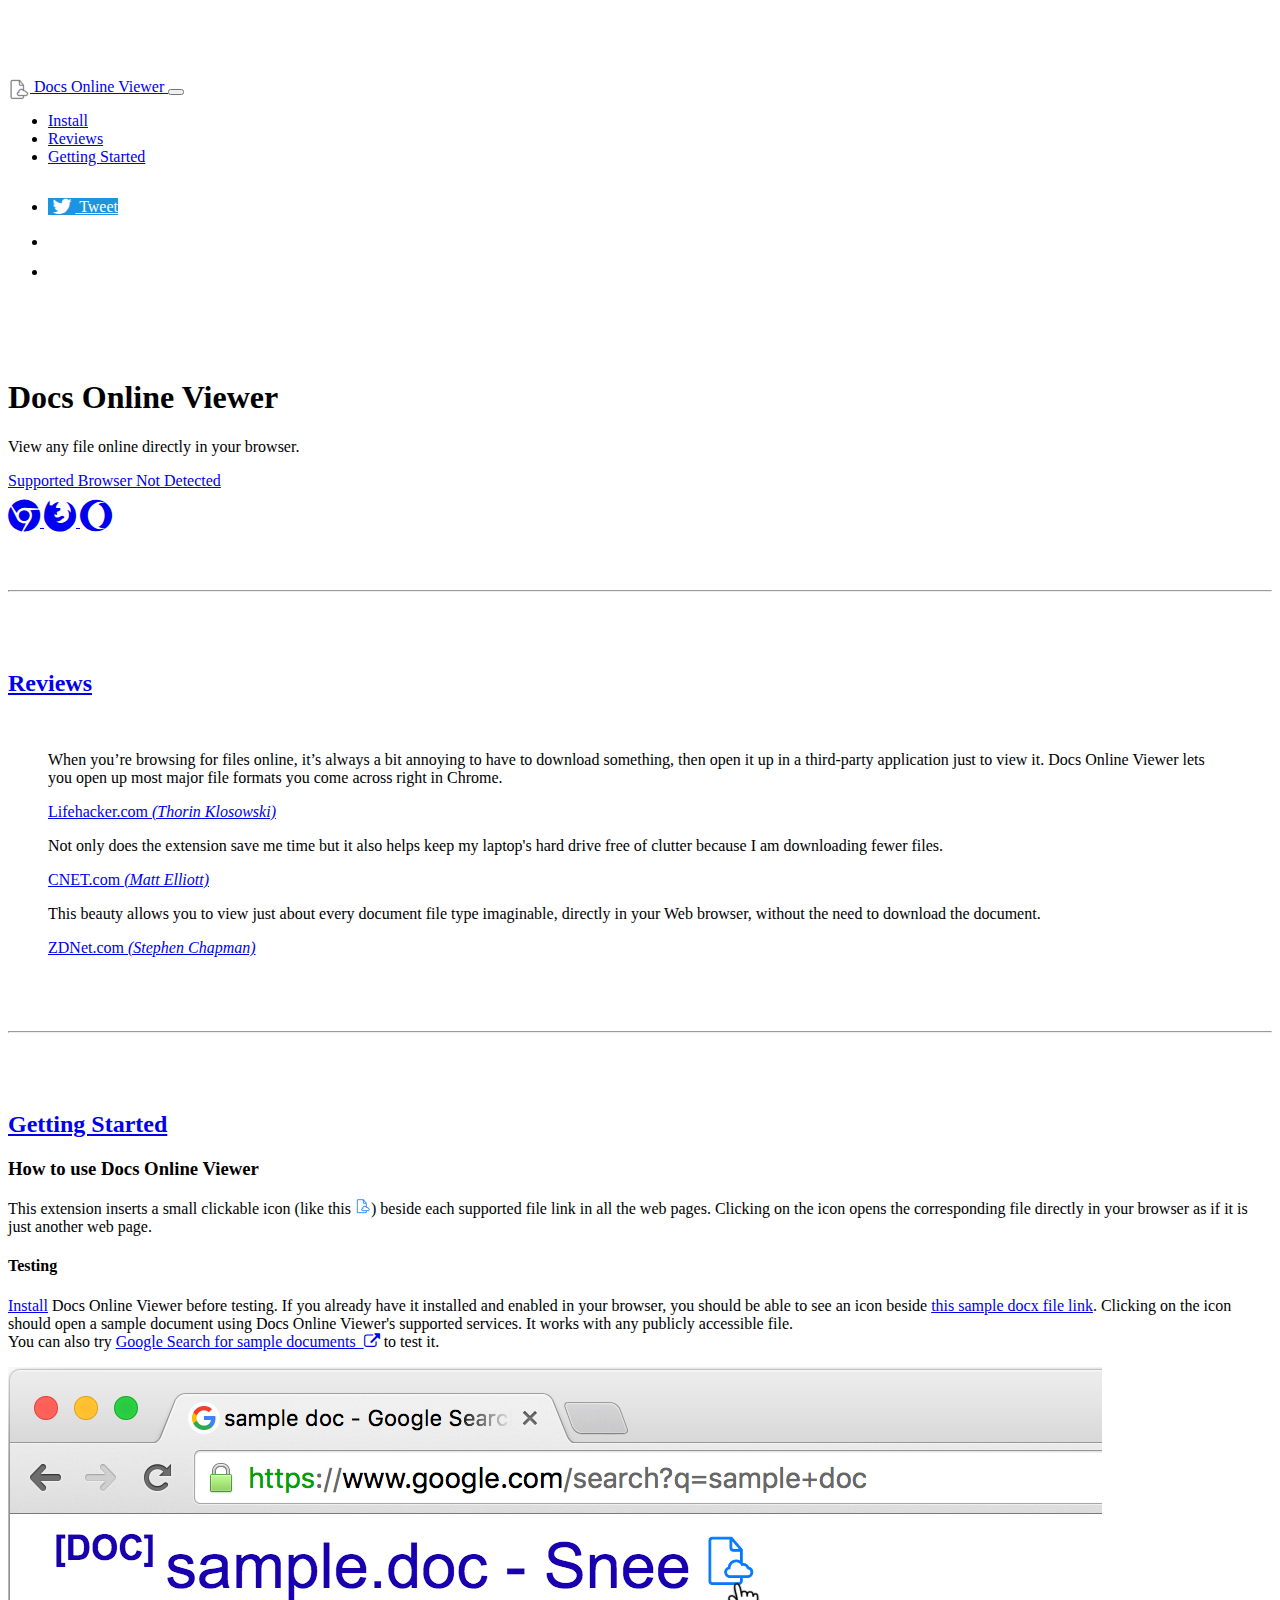
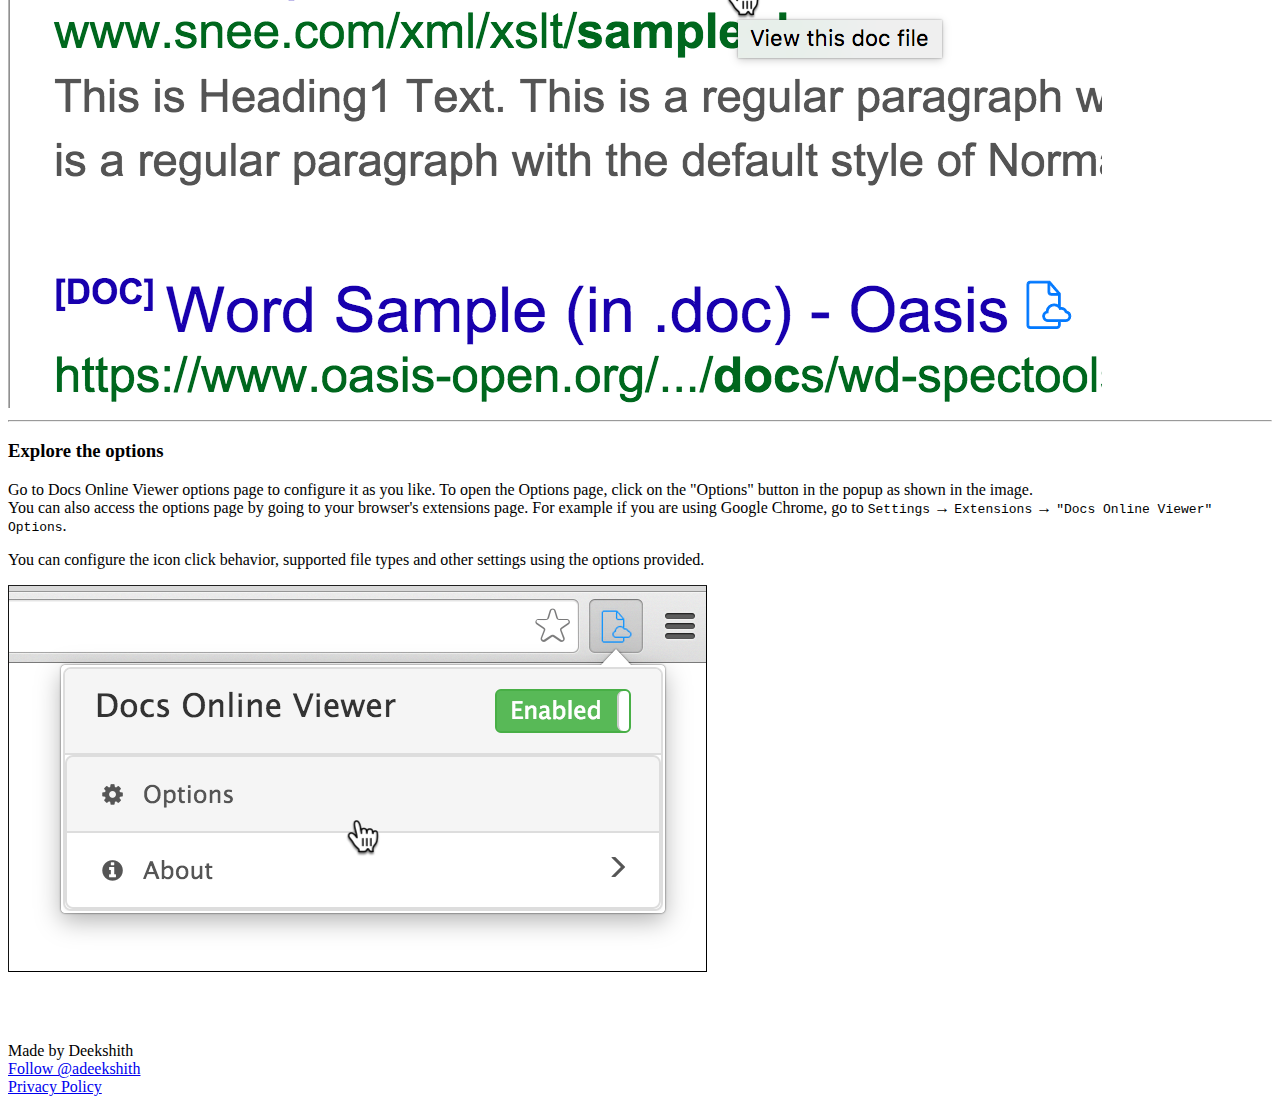
<file: index.html>
<!DOCTYPE html>
<html lang="en" itemscope itemtype="http://schema.org/Product">
<head>
    <meta http-equiv="content-type" content="text/html; charset=UTF-8">
    <meta charset="utf-8">
    <meta name="description"
          content="Browser extension to open any file on the web. Fast, user friendly and free. Works in Chrome, Firefox, Opera and other browsers. Supports all major file formats">
    <meta name="keywords"
          content="open in google docs, open document, Google Docs, document, view, browser extension, addon, extension, chrome, firefox, opera, safari, vivaldi, userscript, software, open source">
    <meta name="author" content="Deekshith Allamaneni">

    <link rel="chrome-webstore-item"
          href="https://chrome.google.com/webstore/detail/docs-online-viewer/gmpljdlgcdkljlppaekciacdmdlhfeon">

    <!-- Open Graph Protocol Markup -->
    <meta property="og:title" content="Docs Online Viewer"/>
    <meta property="og:type" content="product">
    <meta property="og:image" content="https://dov.parishod.com/assets/images/dov-icon-beside-link-screenshot.png">
    <meta property="og:url" content="https://dov.parishod.com/">
    <meta property="og:description"
          content="Open and view any online file in your browser. Supports almost all major file and document formats. Fast, easy to use and free.">
    <!-- End Open Graph Protocol Markup -->

    <!-- ItemProps SchemaOrg Product tags -->
    <meta itemprop="name" content="Docs Online Viewer">
    <meta itemprop="description"
          content="Open any file in your browser with Docs Online Viewer browser extension. Works in Chrome, Firefox, Opera and other browsers.">
    <meta itemprop="image" content="https://dov.parishod.com/assets/images/dov-icon-beside-link-screenshot.png">
    <!-- End ItemProps SchemaOrg Product tags -->

    <title>Docs Online Viewer</title>
    <link rel="icon"
          type="image/png"
          href="assets/images/dov-brand-favicon.png">
    <meta name="viewport" content="width=device-width, initial-scale=1, maximum-scale=1">

    <!-- Plausible analytics -->
    <script defer data-domain="dov.parishod.com" src="https://sugar.mawoka.eu.org/js/script.js"></script>
</head>
<script>
    const navbar = document.getElementsByClassName("navbar-collapse");
    const changeNavbar = () => {
        console.log("changeNavbar");
        if (navbar[0].classList.contains("collapse")) {
            navbar[0].classList.remove("collapse");
        } else {
            navbar[0].classList.add("collapse");
        }
    };
</script>
<body>
<div class="navbar navbar-default navbar-fixed-top">
    <div class="container">
        <div class="navbar-header">
            <a class="navbar-brand" href="#">
                <img src="assets/images/navbar-brand-icon.svg" alt="DOV Brand Icon" class="pull-left" width="22px"
                     height="22px">
                &nbsp;Docs Online Viewer
            </a>
            <button type="button" class="navbar-toggle" data-toggle="collapse" data-target=".navbar-collapse" onclick="changeNavbar()">
                <span class="icon-bar"></span>
                <span class="icon-bar"></span>
                <span class="icon-bar"></span>
            </button>
        </div>
        <div class="collapse navbar-collapse" id="navbar-collapse">
            <ul class="nav navbar-nav">
                <li><a href="#install">Install</a></li>
                <li><a href="#reviews">Reviews</a></li>
                <li><a href="#getting-started">Getting Started</a></li>
            </ul>
            <ul class="nav navbar-nav navbar-right">
                <li>
                    <div class="navbar-social-buttons">
                        <a href="https://twitter.com/share?text=View%20any%20file%20in%20your%20browser%20with%20Docs%20Online%20Viewer.&url=http://dov.parishod.com/"
                           target="_blank"
                           class="twitter-share-button btn btn-twitter-brand btn-xs"
                           data-url="httpw://dov.parishod.com/"
                           data-text="View any file online using this browser extension for Chrome, Firefox and Opera"
                           data-via="adeekshith" data-hashtags="DocsOnlineViewer">
                            <i class="fa fa-twitter fa-lg fa-fw"></i> Tweet
                        </a>
                    </div>
                </li>
                <li class="navbar-social-buttons">
                    <div class="fb-like"
                         data-href="http://dov.parishod.com/"
                         data-layout="button_count"
                         data-action="like"
                         data-share="true"
                         data-show-faces="true">
                    </div>
                </li>
                <li class="navbar-social-buttons">
                    <div class="g-plusone" data-size="medium" data-href="https://dov.parishod.com/"></div>
                </li>
            </ul>
        </div><!--/.nav-collapse -->
    </div>
</div>


<section class="container container-fluid text-center" id="install">
    <h1 class="v-center">Docs Online Viewer</h1>
    <div class="row">
        <div class="col-xs-12 col-sm-12 col-md-12 col-lg-12 ">
            <p class="lead">
                View any file online directly in your browser.
            </p>
        </div>
    </div><!--/row-->
    <div class="row">
        <div class="col-xs-12 col-sm-4 col-sm-offset-4 col-md-4 col-md-offset-4 col-lg-4 col-lg-offset-4">
            <a id="dov-install-button" href="#"
               class="btn btn-primary btn-block btn-lg disabled" role="button">Supported Browser Not Detected</a>
        </div>
    </div>
    <div class="row supported-browsers-group">
        <div class="col-xs-12 col-sm-4 col-sm-offset-4 col-md-4 col-md-offset-4 col-lg-4 col-lg-offset-4">
            <a id="supported-browser-icon-chrome" class="text-muted"
               href="https://chrome.google.com/webstore/detail/docs-online-viewer/gmpljdlgcdkljlppaekciacdmdlhfeon">
                <i class="fa fa-chrome fa-2x"></i>
            </a>
            <a id="supported-browser-icon-firefox" class="text-muted"
               href="https://addons.mozilla.org/en-US/firefox/addon/docs-online-viewer/">
                <i class="fa fa-firefox fa-2x"></i>
            </a>
            <a id="supported-browser-icon-opera" class="text-muted"
               href="https://addons.opera.com/en/extensions/details/docs-online-viewer/">
                <i class="fa fa-opera fa-2x"></i>
            </a>
        </div>
    </div>
</section>

<hr>

<section class="container container-fluid text-center" id="reviews">
    <h2><a href="#reviews">Reviews</a></h2>
    <br/>
    <div class="row">
        <div class="col-xs-12 col-sm-12 col-md-12 col-lg-12">
            <blockquote>
                <p>
                    When you’re browsing for files online, it’s always a bit annoying to have to download something,
                    then open it up in a third-party application just to view it. Docs Online Viewer lets you open up
                    most major file formats you come across right in Chrome.
                </p>
                <footer>
                    <a href="https://lifehacker.com/docs-online-viewer-opens-up-most-major-file-formats-dir-1755202427"
                       target="_blank">Lifehacker.com <i class="text-muted">(Thorin Klosowski)</i></a>
                </footer>
            </blockquote>
        </div>
        <div class="col-xs-12 col-sm-12 col-md-6 col-lg-6">
            <blockquote>
                <p>
                    Not only does the extension save me time but it also helps keep my laptop's hard drive free of
                    clutter because I am downloading fewer files.
                </p>
                <footer>
                    <a href="https://www.cnet.com/how-to/open-nearly-any-file-type-right-in-chrome-with-docs-online-viewer/"
                       rel="nofollow" target="_blank">CNET.com <i class="text-muted">(Matt Elliott)</i></a>
                </footer>
            </blockquote>
        </div>
        <div class="col-xs-12 col-sm-12 col-md-6 col-lg-6">
            <blockquote>
                <p>
                    This beauty allows you to view just about every document file type imaginable, directly in your
                    Web browser, without the need to download the document.
                </p>
                <footer>
                    <a href="https://www.zdnet.com/search-ninja-part-5-must-have-productivity-boosting-firefox-add-ons-7000004803/"
                       target="_blank">ZDNet.com <i class="text-muted">(Stephen Chapman)</i></a>
                </footer>
            </blockquote>
        </div>
    </div>
</section>

<hr>

<section class="container container-fluid section-fullpage" id="getting-started">
    <h2 class="text-center"><a href="#getting-started">Getting Started</a></h2>
    <div class="row">
        <div class="col-xs-12 col-sm-12 col-md-8 col-lg-8">
            <h3>How to use Docs Online Viewer</h3>
            <p>
                This extension inserts a small clickable icon (like this <img
                    src="assets/images/beside-link-icon.svg" width="16px" height="16px"
                    alt="Docs Online Viewer app icon">) beside each supported file link in all the web pages.
                Clicking on the icon opens the corresponding file directly in your browser as if it is just another
                web page.
            </p>
            <h4>Testing</h4>
            <p>
                <a href="#">Install</a> Docs Online Viewer before testing. If you already have it installed and
                enabled in your browser, you should be able to see an icon beside <a
                    href="assets/media/dov-sample-docx-file.docx">this sample docx file link</a>.
                Clicking on the icon should open a sample document using Docs Online Viewer's supported services. It
                works with any publicly accessible file.
                <br/>
                You can also try <a class="btn btn-default btn-xs" role="button"
                                    href="https://www.google.com/search?q=sample+doc+filetype:doc" rel="nofollow"
                                    target="_blank">Google Search for sample documents &nbsp;<i
                    class="fa fa-external-link"></i></a> to test it.
            </p>
        </div>

        <div class="col-xs-12 col-sm-12 col-md-4 col-lg-4">
            <a href="assets/images/dov-icon-beside-link-screenshot.png"
               data-lightbox="dov-scr-working-display-image-1"
               data-title="Screenshot of Docs Online Viewer in action.">
                <img src="assets/images/dov-icon-beside-link-screenshot.png" class="img-responsive"
                     alt="Screenshot of Docs Online Viewer in action.">
            </a>
        </div>
    </div>
    <hr>
    <div class="row">
        <div class="col-xs-12 col-sm-12 col-md-8 col-lg-8">
            <h3>Explore the options</h3>
            <p>
                Go to Docs Online Viewer options page to configure it as you like.
                To open the Options page, click on the "Options" button in the popup as shown in the image.
                <br/>
                You can also access the options page by going to your browser's extensions page. For example if you
                are using Google Chrome, go to
                <code>Settings</code> &rarr; <code>Extensions</code> &rarr; <code>"Docs Online Viewer"
                Options</code>.
            </p>
            <p>
                You can configure the icon click behavior, supported file types and other settings using the options
                provided.
            </p>
        </div>

        <div class="col-xs-12 col-sm-12 col-md-4 col-lg-4">
            <a href="assets/images/dov-browser-action-options-click-screenshot.png"
               data-lightbox="dov-scr-browser-action-popup-options-click-image-1"
               data-title="Click on Options button in the popup to open the options page.">
                <img src="assets/images/dov-browser-action-options-click-screenshot.png" class="img-responsive"
                     alt="Screenshot of browser action popup.">
            </a>
        </div>
    </div>
    <div id="dov-first-run-feedback" class="row" style="display: none">
        <div class="col-xs-12 col-sm-12 col-md-8 col-lg-8">
            <div id="dov-options-feedback" class="text-center">
                <p class="lead">Did you like it?</p>
                <div class="btn-group btn-group-sm">
                    <button id="user-liked-dov-options-feedback" type="button" class="btn btn-link">
                        <div class="text-success text-center">
                            <i class="fa fa-thumbs-o-up fa-3x"></i>
                            <p class="lead">I like it!</p>
                        </div>
                    </button>
                    <button id="user-disliked-dov-options-feedback" type="button" class="btn btn-link text-muted">
                        <div class="text-muted text-center">
                            <i class="fa fa-thumbs-o-down fa-3x"></i>
                            <p class="lead">I have issues!</p>
                        </div>
                    </button>
                </div>
            </div>
        </div>
    </div>
</section>

<!-- Footer -->
<footer class="footer">
    <div class="container text-center">
        <p class="text-muted">
            Made by Deekshith
            <br/>
            <a href="https://twitter.com/adeekshith" class="twitter-follow-button" data-show-count="false"
               data-show-screen-name="false" title="Deekshith's Twitter Profile">Follow @adeekshith</a>
            <br/>
            <a href="./privacy/index.html">Privacy Policy</a>
        </p>
    </div>
</footer>

<!-- Loading required CSS files -->
<link rel="stylesheet" href="https://maxcdn.bootstrapcdn.com/bootstrap/3.3.6/css/bootstrap.min.css"
      integrity="sha384-1q8mTJOASx8j1Au+a5WDVnPi2lkFfwwEAa8hDDdjZlpLegxhjVME1fgjWPGmkzs7" crossorigin="anonymous">
<link href="css/styles.css" rel="stylesheet">
<link rel="stylesheet" href="https://maxcdn.bootstrapcdn.com/font-awesome/4.5.0/css/font-awesome.min.css">

<!-- Loading Required Scripts -->
<script src="libs/dk-utils.js"></script>
<script src="libs/browser-detect.js"></script>
<!--<script src="https://maxcdn.bootstrapcdn.com/bootstrap/3.3.6/js/bootstrap.min.js"
        integrity="sha384-0mSbJDEHialfmuBBQP6A4Qrprq5OVfW37PRR3j5ELqxss1yVqOtnepnHVP9aJ7xS"
        crossorigin="anonymous"></script>-->
<script src="js/dov-install-helper.js"></script>
</body>
</html>
</file>
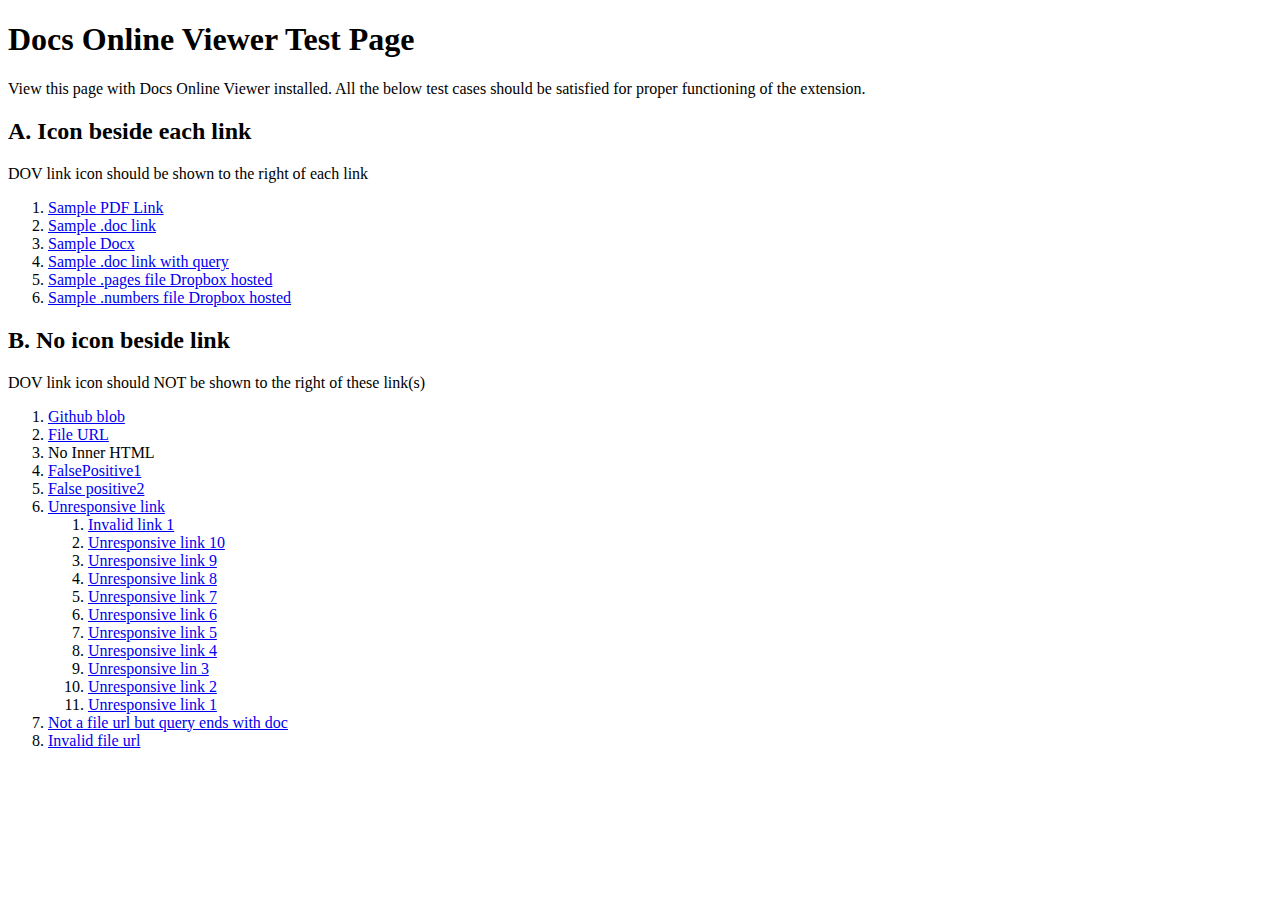
<file: tools/test-dov.html>
<!doctype html>

<html lang="en">
<head>
  <meta charset="utf-8">

  <title>Docs Online Viewer Test Page</title>
  <meta name="description" content="Links and other use cases to test Docs Online Viewer browser extension.">
  <meta name="author" content="Deekshith Allamaneni">

</head>

<body>
  <header>
  		<h1>Docs Online Viewer Test Page</h1>
  </header>
  <p>
  	View this page with Docs Online Viewer installed. All the below test cases should be satisfied for proper functioning of the extension.
  </p>
  <article>
  	<header>
  		<h2>A. Icon beside each link</h2>
  	</header>
  	<p>
  		DOV link icon should be shown to the right of each link
  		<ol>
  			<li>
  				<a href="http://docs.oracle.com/javase/specs/jls/se8/jls8.pdf">Sample PDF Link</a>
  			</li>
  			<li>
  				<a href="http://www.snee.com/xml/xslt/sample.doc">Sample .doc link</a>
  			</li>
	  		<li>
				<a href="https://respondus.files.wordpress.com/2011/09/respondus-docx-sample-file.docx">Sample Docx</a>
			</li>
	  		<li>
				<a href="http://www.snee.com/xml/xslt/sample.doc?test=docsview">Sample .doc link with query</a>
	  		</li>
	  		<li>
		  		<a href="https://www.dropbox.com/s/vlk3a1r6l8ib3wu/sample.pages?dl=1">Sample .pages file Dropbox hosted</a>
	  		</li>
	  		<li>
		  		<a href="https://www.dropbox.com/s/qq2ybhb0ko8xwpo/sample.numbers?dl=1">Sample .numbers file Dropbox hosted</a>
	  		</li>
  		</ol>
  	</p>
  </article>

  <article>
  	<header>
  		<h2>B. No icon beside link</h2>
  	</header>
  	<p>
  		DOV link icon should NOT be shown to the right of these link(s)
  		<ol>
  			<li>
  				<a href="https://github.com/alexdobin/STAR/blob/master/doc/STARmanual.pdf">Github blob</a>
  			</li>
  			<li>
  				<a href="file:///Users/deekshith/test.pdf">File URL</a>
  			</li>
  			<li>
  				No Inner HTML<a href="http://www.snee.com/xml/xslt/sample.doc"></a>
  			</li>
        	<li>
          		<a href="https://www.reddit.com/top/">FalsePositive1</a>
        	</li>
	  		<li>
				<a href="https://github.com/UNIT6-open/TemplateEngine.Docx">False positive2</a>
			</li>
	  		<li>
		  		<a href="http://userscripts.org/sample.Docx">Unresponsive link</a>
				<ol>
					<li>
						<a href="http://nonworkinglink.weg/sample6.Docx">Invalid link 1</a>
					</li>
					<li>
						<a href="http://userscripts.org/sample6.Docx">Unresponsive link 10</a>
					</li>
					<li>
						<a href="http://userscripts.org/sample5.Docx">Unresponsive link 9</a>
					</li>
					<li>
						<a href="http://userscripts.org/sample4.Docx">Unresponsive link 8</a>
					</li>
					<li>
						<a href="http://userscripts.org/sample3.Docx">Unresponsive link 7</a>
					</li>
					<li>
						<a href="http://userscripts.org/sample2.pdf">Unresponsive link 6</a>
					</li>
					<li>
						<a href="http://userscripts.org/sample.pages">Unresponsive link 5</a>
					</li>
					<li>
						<a href="http://userscripts.org/sample.Docx">Unresponsive link 4</a>
					</li>
					<li>
						<a href="http://userscripts.org/sample.doc">Unresponsive lin 3</a>
					</li>
					<li>
						<a href="http://userscripts.org/sample.pdf">Unresponsive link 2</a>
					</li>
					<li>
						<a href="http://userscripts.org/sample.Docx">Unresponsive link 1</a>
					</li>
				</ol>
	  		</li>
	  		<li>
		  		<a href="http://google.com?test=doc">Not a file url but query ends with doc</a>
	  		</li>
	  		<li>
		  		<a href="http://google.com/asasasa.pdf">Invalid file url</a>
	  		</li>
  		</ol>
  	</p>
  </article>
</body>
</html>
</file>
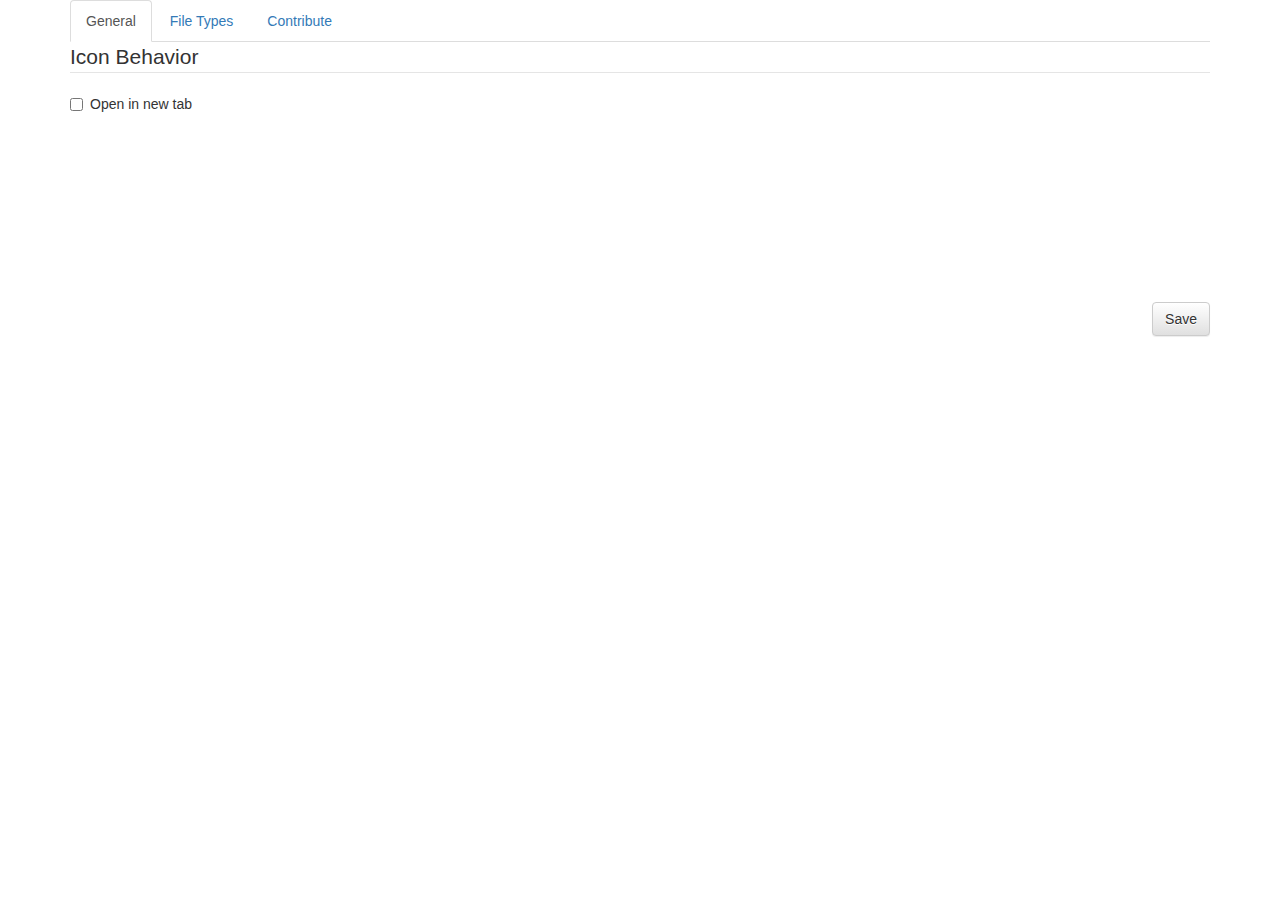
<file: src/html/options.html>
<!--
  Copyright 2016 Deekshith Allamaneni
-->
<!DOCTYPE html>
<html lang="en">
<head>
    <title>Docs Online Viewer Options</title>
    <meta charset="utf-8">
    <link rel="stylesheet" href="../css/bootstrap/3.3.5/bootstrap.min.css">
    <link rel="stylesheet" href="../css/bootstrap/3.3.5/bootstrap-theme.min.css">
    <link rel="stylesheet" href="../css/font-awesome/css/font-awesome.min.css">
    <link rel="stylesheet" href="../css/options.css">
    <script type="text/javascript" src="../js/libs/jquery-2.1.4.min.js"></script>
    <script type="text/javascript" src="../js/libs/bootstrap/3.3.5/bootstrap.min.js"></script>
    <script type="text/javascript" src="../js/libs/dov-utils.js"></script>
</head>
<body>

<div class="container">
    <ul class="nav nav-tabs">
        <li class="active"><a data-toggle="tab" href="#home">General</a></li>
        <li><a data-toggle="tab" href="#menu1">File Types</a></li>
        <li><a data-toggle="tab" href="#menu2">Contribute</a></li>
    </ul>

    <div class="tab-content options-min-dimensions">
        <div id="home" class="tab-pane fade in active">
            <fieldset>
                <legend>Icon Behavior</legend>
                <label class="checkbox-inline"><input type="checkbox" value="" id="pref-dov-icon-newtab">Open in new tab</label>
            </fieldset>
            <br/>
        </div>
        <div id="menu1" class="tab-pane fade">
            <fieldset>
                <div>
                    <table class="table borderless table-condensed">
                        <thead>
                        </thead>
                        <tbody>
                        <tr>
                            <td><label class="checkbox-inline"><input type="checkbox" id="pref-filetype-enable-ai" value="">AI</label></td>
                            <td><label class="checkbox-inline"><input type="checkbox" id="pref-filetype-enable-csv" value="">CSV</label></td>
                            <td><label class="checkbox-inline"><input type="checkbox" id="pref-filetype-enable-doc" value="">DOC</label></td>
                            <td><label class="checkbox-inline"><input type="checkbox" id="pref-filetype-enable-docx" value="">DOCX</label></td>
                        </tr>
                        <tr>
                            <td><label class="checkbox-inline"><input type="checkbox" id="pref-filetype-enable-dxf" value="">DXF</label></td>
                            <td><label class="checkbox-inline"><input type="checkbox" id="pref-filetype-enable-eps" value="">EPS</label></td>
                            <td><label class="checkbox-inline"><input type="checkbox" id="pref-filetype-enable-odp" value="">ODP</label></td>
                            <td><label class="checkbox-inline"><input type="checkbox" id="pref-filetype-enable-ods" value="">ODS</label></td>
                        </tr>
                        <tr>
                            <td><label class="checkbox-inline"><input type="checkbox" id="pref-filetype-enable-odt" value="">ODT</label></td>
                            <td><label class="checkbox-inline"><input type="checkbox" id="pref-filetype-enable-pages" value="">PAGES</label></td>
                            <td><label class="checkbox-inline"><input type="checkbox" id="pref-filetype-enable-pdf" value="">PDF</label></td>
                            <td><label class="checkbox-inline"><input type="checkbox" id="pref-filetype-enable-pps" value="">PPS</label></td>
                        </tr>
                        <tr>
                            <td><label class="checkbox-inline"><input type="checkbox" id="pref-filetype-enable-ppt" value="">PPT</label></td>
                            <td><label class="checkbox-inline"><input type="checkbox" id="pref-filetype-enable-pptx" value="">PPTX</label></td>
                            <td><label class="checkbox-inline"><input type="checkbox" id="pref-filetype-enable-ps" value="">PS</label></td>
                            <td><label class="checkbox-inline"><input type="checkbox" id="pref-filetype-enable-psd" value="">PSD</label></td>
                        </tr>
                        <tr>
                            <td><label class="checkbox-inline"><input type="checkbox" id="pref-filetype-enable-rtf" value="">RTF</label></td>
                            <td><label class="checkbox-inline"><input type="checkbox" id="pref-filetype-enable-sxc" value="">SXC</label></td>
                            <td><label class="checkbox-inline"><input type="checkbox" id="pref-filetype-enable-sxi" value="">SXI</label></td>
                            <td><label class="checkbox-inline"><input type="checkbox" id="pref-filetype-enable-sxw" value="">SXW</label></td>
                        </tr>
                        <tr>
                            <td><label class="checkbox-inline"><input type="checkbox" id="pref-filetype-enable-tif" value="">TIF</label></td>
                            <td><label class="checkbox-inline"><input type="checkbox" id="pref-filetype-enable-tiff" value="">TIFF</label></td>
                            <td><label class="checkbox-inline"><input type="checkbox" id="pref-filetype-enable-ttf" value="">TTF</label></td>
                            <td><label class="checkbox-inline"><input type="checkbox" id="pref-filetype-enable-wpd" value="">WPD</label></td>
                        </tr>
                        <tr>
                            <td><label class="checkbox-inline"><input type="checkbox" id="pref-filetype-enable-xls" value="">XLS</label></td>
                            <td><label class="checkbox-inline"><input type="checkbox" id="pref-filetype-enable-xlsx" value="">XLSX</label></td>
                            <td><label class="checkbox-inline"><input type="checkbox" id="pref-filetype-enable-xps" value="">XPS</label></td>
                        </tr>
                        </tbody>
                    </table>
                </div>
            </fieldset>
        </div>
        <div id="menu2" class="tab-pane fade">
            <div id="dov-options-feedback" class="text-center">
                <p class="lead">How do you like Docs Online Viewer?</p>
                <div class="btn-group btn-group-sm">
                    <button id="user-liked-dov-options-feedback" type="button" class="btn btn-link">
                        <div class="text-success text-center">
                            <i class="fa fa-thumbs-o-up fa-3x"></i>
                            <p class="lead">I like it!</p>
                        </div>
                    </button>
                    <button id="user-disliked-dov-options-feedback" type="button" class="btn btn-link text-muted">
                        <div class="text-muted text-center">
                            <i class="fa fa-thumbs-o-down fa-3x"></i>
                            <p class="lead">I have issues!</p>
                        </div>
                    </button>
                </div>
            </div>
        </div>
    </div>
    <br/>
    <div class="pull-right">
        <div id="status"></div>
        <button class="btn btn-default" id="dov_save">Save</button>
        <br/>
        <br/>
    </div>
</div>
<link rel="stylesheet" href="../css/hint-css/hint.base.min.css">
<script type="text/javascript" src="../js/core/config.js"></script>
<script type="text/javascript" src="../js/core/options.js"></script>
</body>
</html>
</file>
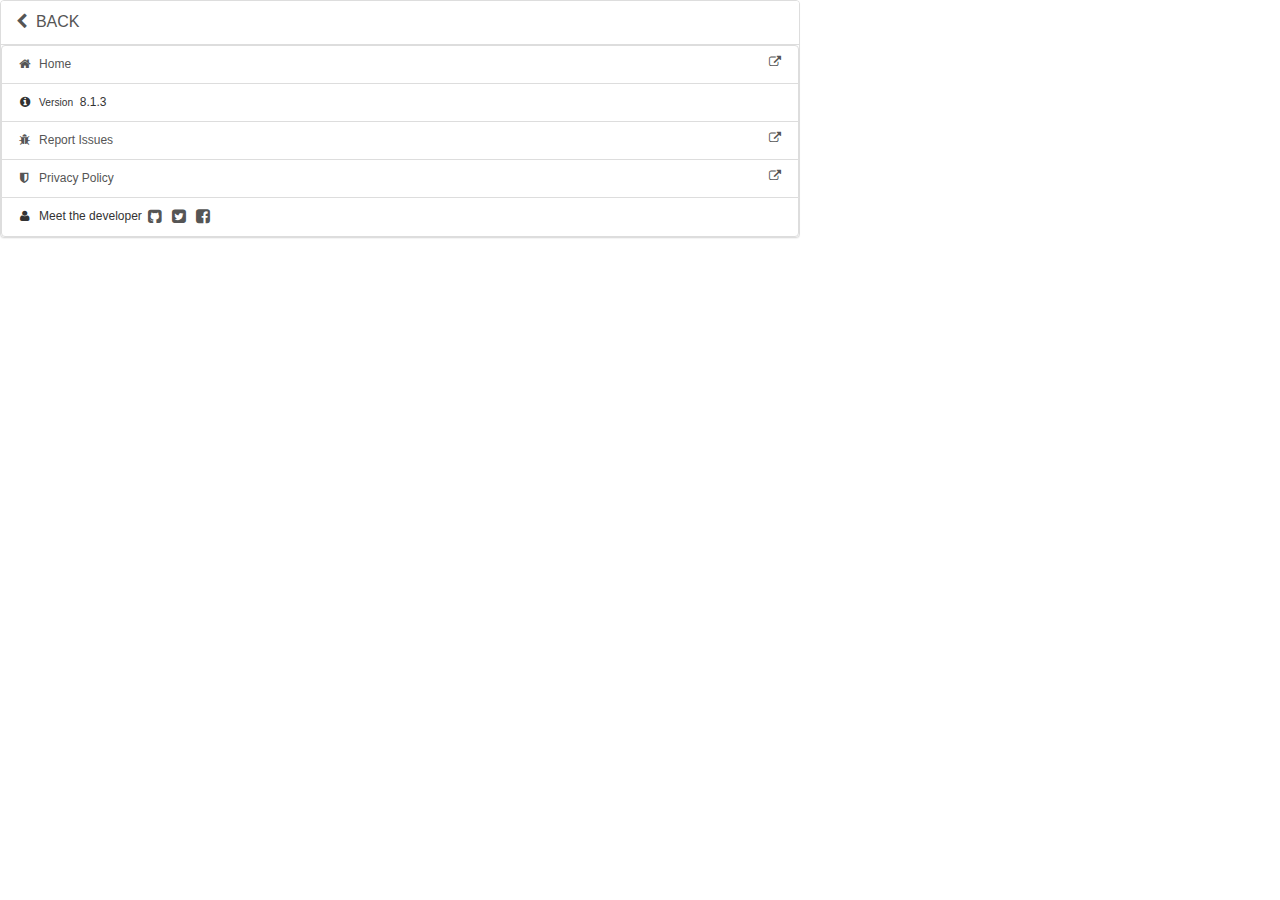
<file: src/html/popup-about.html>
<!--
  Copyright 2016 Deekshith Allamaneni
-->

<!DOCTYPE html>
<html lang="en">
<head>
    <meta charset="UTF-8">
    <link rel="stylesheet" href="../css/bootstrap/3.3.5/bootstrap.min.css">
    <link rel="stylesheet" href="../css/bootstrap-toggle/bootstrap-toggle.min.css">
    <link rel="stylesheet" href="../css/font-awesome/css/font-awesome.min.css">
    <link rel="stylesheet" href="../css/browser-action-popup.css">
    <script type="text/javascript" src="../js/libs/jquery-2.1.4.min.js"></script>
    <script type="text/javascript" src="../js/libs/bootstrap/3.3.5/bootstrap.min.js"></script>
    <script type="text/javascript" src="../js/libs/bootstrap-toggle/bootstrap-toggle.min.js"></script>
</head>
<body>
<div class="panel panel-default popup-dimensions">
    <div class="list-group status" style="margin-bottom: 0px;">
        <a href="../html/popup.html" style="font-size: medium;" class="list-group-item"><i class="fa fa-chevron-left"></i>&nbsp; BACK</a>
    </div>
    <div class="panel-body" style="margin: 0px; padding: 0px; padding-bottom: 0px;">
        <div class="list-group" style="margin-bottom: 0px;">
            <a class="list-group-item" href="http://dov.parishod.com/" target="_blank"><i class="fa fa-home fa-fw"></i>&nbsp; Home<i class="fa fa-external-link fa-fw pull-right"></i></a>
            <div class="list-group-item"><i class="fa fa-info-circle fa-fw"></i>&nbsp; <small>Version</small>&nbsp; 8.1.3</div>
            <a class="list-group-item" href="https://github.com/adeekshith/Docs-Online-Viewer/issues" target="_blank"><i class="fa fa-bug fa-fw"></i>&nbsp; Report Issues <i class="fa fa-external-link fa-fw pull-right"></i></a>
            <a class="list-group-item" href="https://dov.parishod.com/privacy/" target="_blank"><i class="fa fa-shield fa-fw"></i>&nbsp; Privacy Policy <i class="fa fa-external-link fa-fw pull-right"></i></a>
            <div class="list-group-item"><i class="fa fa-user fa-fw"></i>&nbsp; Meet the developer <a class="icon-link" href="https://github.com/adeekshith" target="_blank"><i class="fa fa-github-square fa-lg fa-fw"></i></a> <a class="icon-link" href="https://twitter.com/adeekshith" target="_blank"><i class="fa fa-twitter-square fa-lg fa-fw"></i></a> <a class="icon-link" href="https://www.facebook.com/adeekshith" target="_blank"><i class="fa fa-facebook-square fa-lg fa-fw"></i></a></div>
        </div>
    </div>
</div>
</body>
</html>
</file>
<file: css/styles.css>
body {
    padding-top: 70px;
}

html,body {
    height:100%;
    background-size: cover;
}

/* Navbar Custom*/
.navbar-social-buttons {
    padding-top: 15px;
    padding-bottom: 15px;
    padding-right: 5px;
    line-height: 20px;
}

section {
    padding-top:50px;
    padding-bottom:50px;
    /*
    padding-top:70px;
    padding-bottom:50px;
    min-height:calc(70% - 1px);
    */
}

.section-fullpage {
    min-height:calc(100% - 1px);
}

.section-odd {
    background-color: #F7F7F7;
    color:#555555;
}

.section-even {
    background-color: #E7E7E7;
    color:#454545;
}

.supported-browsers-group {
    padding-top:10px;
}


/* Social Brand Colors*/
.facebook-brand-color {
    color: #3b5998;
}

.twitter-brand-color {
    color: #55ACEE;
}

.btn-twitter-brand {
    background: #1b95e0;
    color: #FFFFFF;
}
.btn-twitter-brand:hover {
    background: #0c7abf;
    color: #FFFFFF;
}

.googleplus-brand-color {
    color: #DD4B39;
}
</file>
<file: src/css/options.css>
.borderless tbody tr td, .borderless tbody tr th, .borderless thead tr th {
    border: none;
}

.options-min-dimensions {
    min-height: 240px;
}
</file>
<file: src/css/browser-action-popup.css>
body {
    font-family: "Segoe UI", "Lucida Grande", Tahoma, sans-serif;
    font-size: 120%;
    padding-bottom: 0px;
    margin-bottom: 0px;
}
.popup-dimensions {
    /* avoid an excessively wide status text */
    /*
    white-space: pre;
    text-overflow: ellipsis;
    overflow: hidden;
    */
    max-width: 800px;
    min-width: 300px;
    padding-bottom: 0%;
    margin-bottom: 0px;
}
.icon-link {
    color: #555;
}
.after-header { padding:50px 0px; }
</file>
<file: src/css/hint-css/hint.base.min.css>
/*! Hint.css (base version) - v2.0.0 - 2016-01-25
* http://kushagragour.in/lab/hint/
* Copyright (c) 2016 Kushagra Gour; Licensed  */

.hint--bottom-left:before,.hint--bottom-right:before,.hint--bottom:before{margin-top:-12px}[data-hint]{position:relative;display:inline-block}[data-hint]:after,[data-hint]:before{position:absolute;-webkit-transform:translate3d(0,0,0);-moz-transform:translate3d(0,0,0);transform:translate3d(0,0,0);visibility:hidden;opacity:0;z-index:1000000;pointer-events:none;-webkit-transition:.3s ease;-moz-transition:.3s ease;transition:.3s ease;-webkit-transition-delay:0ms;-moz-transition-delay:0ms;transition-delay:0ms}[data-hint]:hover:after,[data-hint]:hover:before{visibility:visible;opacity:1;-webkit-transition-delay:100ms;-moz-transition-delay:100ms;transition-delay:100ms}[data-hint]:before{content:'';position:absolute;background:0 0;border:6px solid transparent;z-index:1000001}[data-hint]:after{content:attr(data-hint);background:#383838;color:#fff;padding:8px 10px;font-size:12px;line-height:12px;white-space:nowrap}[data-hint='']:after,[data-hint='']:before{display:none!important}.hint--top-left:before,.hint--top-right:before,.hint--top:before{border-top-color:#383838}.hint--bottom-left:before,.hint--bottom-right:before,.hint--bottom:before{border-bottom-color:#383838}.hint--top:before{margin-bottom:-12px}.hint--top:after,.hint--top:before{bottom:100%;left:50%;-webkit-transform:translateX(-50%);-moz-transform:translateX(-50%);transform:translateX(-50%)}.hint--top:focus:after,.hint--top:focus:before,.hint--top:hover:after,.hint--top:hover:before{-webkit-transform:translateX(-50%) translateY(-8px);-moz-transform:translateX(-50%) translateY(-8px);transform:translateX(-50%) translateY(-8px)}.hint--bottom:after,.hint--bottom:before{top:100%;left:50%;-webkit-transform:translateX(-50%);-moz-transform:translateX(-50%);transform:translateX(-50%)}.hint--bottom:focus:after,.hint--bottom:focus:before,.hint--bottom:hover:after,.hint--bottom:hover:before{-webkit-transform:translateX(-50%) translateY(8px);-moz-transform:translateX(-50%) translateY(8px);transform:translateX(-50%) translateY(8px)}.hint--right:before{border-right-color:#383838;margin-left:-12px;margin-bottom:-6px}.hint--right:after{margin-bottom:-14px}.hint--right:after,.hint--right:before{left:100%;bottom:50%}.hint--right:focus:after,.hint--right:focus:before,.hint--right:hover:after,.hint--right:hover:before{-webkit-transform:translateX(8px);-moz-transform:translateX(8px);transform:translateX(8px)}.hint--left:before{border-left-color:#383838;margin-right:-12px;margin-bottom:-6px}.hint--left:after{margin-bottom:-14px}.hint--top-left:before,.hint--top-right:before{margin-bottom:-12px}.hint--left:after,.hint--left:before{right:100%;bottom:50%}.hint--left:focus:after,.hint--left:focus:before,.hint--left:hover:after,.hint--left:hover:before{-webkit-transform:translateX(-8px);-moz-transform:translateX(-8px);transform:translateX(-8px)}.hint--top-left:after,.hint--top-left:before{bottom:100%;left:50%;-webkit-transform:translateX(-100%);-moz-transform:translateX(-100%);transform:translateX(-100%)}.hint--top-left:after{margin-left:6px}.hint--top-left:focus:after,.hint--top-left:focus:before,.hint--top-left:hover:after,.hint--top-left:hover:before{-webkit-transform:translateX(-100%) translateY(-8px);-moz-transform:translateX(-100%) translateY(-8px);transform:translateX(-100%) translateY(-8px)}.hint--top-right:after,.hint--top-right:before{bottom:100%;left:50%;-webkit-transform:translateX(0);-moz-transform:translateX(0);transform:translateX(0)}.hint--top-right:after{margin-left:-6px}.hint--top-right:focus:after,.hint--top-right:focus:before,.hint--top-right:hover:after,.hint--top-right:hover:before{-webkit-transform:translateY(-8px);-moz-transform:translateY(-8px);transform:translateY(-8px)}.hint--bottom-left:after,.hint--bottom-left:before{top:100%;left:50%;-webkit-transform:translateX(-100%);-moz-transform:translateX(-100%);transform:translateX(-100%)}.hint--bottom-left:after{margin-left:6px}.hint--bottom-left:focus:after,.hint--bottom-left:focus:before,.hint--bottom-left:hover:after,.hint--bottom-left:hover:before{-webkit-transform:translateX(-100%) translateY(8px);-moz-transform:translateX(-100%) translateY(8px);transform:translateX(-100%) translateY(8px)}.hint--bottom-right:after,.hint--bottom-right:before{top:100%;left:50%;-webkit-transform:translateX(0);-moz-transform:translateX(0);transform:translateX(0)}.hint--bottom-right:after{margin-left:-6px}.hint--bottom-right:focus:after,.hint--bottom-right:focus:before,.hint--bottom-right:hover:after,.hint--bottom-right:hover:before{-webkit-transform:translateY(8px);-moz-transform:translateY(8px);transform:translateY(8px)}.hint--always:after,.hint--always:before{opacity:1;visibility:visible}.hint--always.hint--top:after,.hint--always.hint--top:before{-webkit-transform:translateX(-50%) translateY(-8px);-moz-transform:translateX(-50%) translateY(-8px);transform:translateX(-50%) translateY(-8px)}.hint--always.hint--top-left:after,.hint--always.hint--top-left:before{-webkit-transform:translateX(-100%) translateY(-8px);-moz-transform:translateX(-100%) translateY(-8px);transform:translateX(-100%) translateY(-8px)}.hint--always.hint--top-right:after,.hint--always.hint--top-right:before{-webkit-transform:translateY(-8px);-moz-transform:translateY(-8px);transform:translateY(-8px)}.hint--always.hint--bottom:after,.hint--always.hint--bottom:before{-webkit-transform:translateX(-50%) translateY(8px);-moz-transform:translateX(-50%) translateY(8px);transform:translateX(-50%) translateY(8px)}.hint--always.hint--bottom-left:after,.hint--always.hint--bottom-left:before{-webkit-transform:translateX(-100%) translateY(8px);-moz-transform:translateX(-100%) translateY(8px);transform:translateX(-100%) translateY(8px)}.hint--always.hint--bottom-right:after,.hint--always.hint--bottom-right:before{-webkit-transform:translateY(8px);-moz-transform:translateY(8px);transform:translateY(8px)}.hint--always.hint--left:after,.hint--always.hint--left:before{-webkit-transform:translateX(-8px);-moz-transform:translateX(-8px);transform:translateX(-8px)}.hint--always.hint--right:after,.hint--always.hint--right:before{-webkit-transform:translateX(8px);-moz-transform:translateX(8px);transform:translateX(8px)}
</file>
